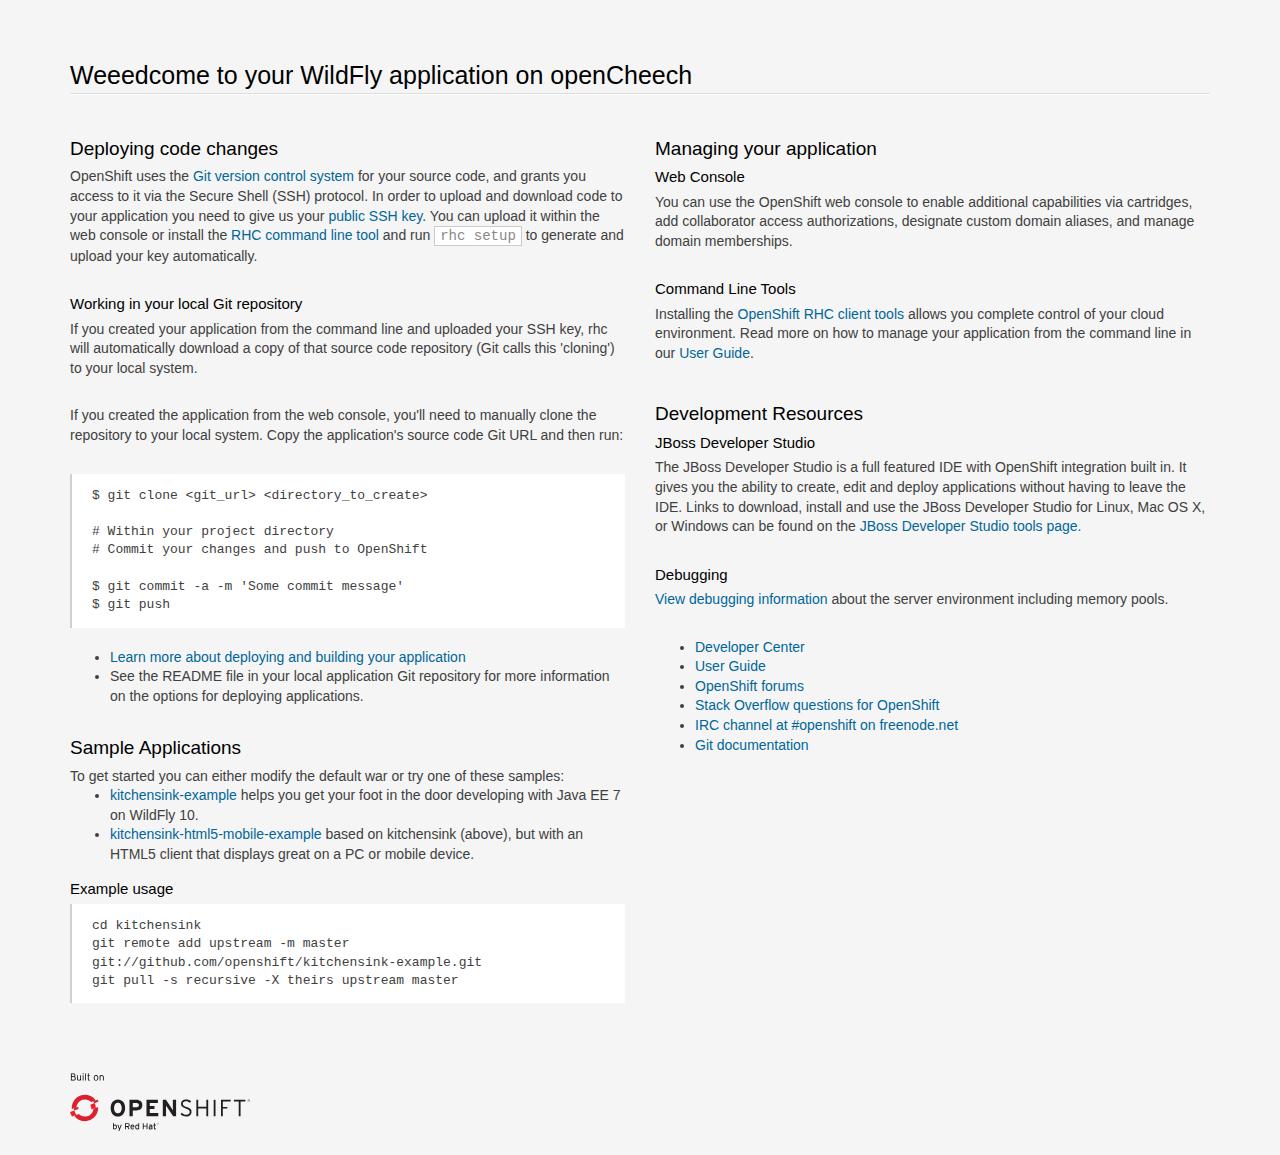
<file: src/main/webapp/index.html>
<!doctype html>
<html lang="en">
<head>
  <meta charset="utf-8">
  <meta http-equiv="X-UA-Compatible" content="IE=edge,chrome=1">
  <title>Welcome to Open Cheech</title>

<style>

  /*!
   * Bootstrap v3.0.0
   *
   * Copyright 2013 Twitter, Inc
   * Licensed under the Apache License v2.0
   * http://www.apache.org/licenses/LICENSE-2.0
   *
   * Designed and built with all the love in the world @twitter by @mdo and @fat.
   */

  .logo {
    background-size: cover;
    height: 58px;
    width: 180px;
    margin-top: 6px;
    background-image: url([data-uri]);
  }
  .logo a {
    display: block;
    width: 100%;
    height: 100%;
  }
  *, *:before, *:after {
      -moz-box-sizing: border-box;
      box-sizing: border-box;
  }
  aside,
  footer,
  header,
  hgroup,
  section{
    display: block;
  }
  body {
    color: #404040;
    font-family: "Helvetica Neue",Helvetica,"Liberation Sans",Arial,sans-serif;
    font-size: 14px;
  line-height: 1.4;
  }

  html {
    font-family: sans-serif;
    -ms-text-size-adjust: 100%;
    -webkit-text-size-adjust: 100%;
  }
  ul {
      margin-top: 0;
  }
  .container {
    margin-right: auto;
    margin-left: auto;
    padding-left: 15px;
    padding-right: 15px;
  }
  .container:before,
  .container:after {
    content: " ";
    /* 1 */

    display: table;
    /* 2 */

  }
  .container:after {
    clear: both;
  }
  .row {
    margin-left: -15px;
    margin-right: -15px;
  }
  .row:before,
  .row:after {
    content: " ";
    /* 1 */

    display: table;
    /* 2 */

  }
  .row:after {
    clear: both;
  }
  .col-sm-6, .col-md-6, .col-xs-12 {
    position: relative;
    min-height: 1px;
    padding-left: 15px;
    padding-right: 15px;
  }
  .col-xs-12 {
    width: 100%;
  }

  @media (min-width: 768px) {
    .container {
      width: 750px;
    }
    .col-sm-6 {
      float: left;
    }
    .col-sm-6 {
      width: 50%;
    }
  }

  @media (min-width: 992px) {
    .container {
      width: 970px;
    }
    .col-md-6 {
      float: left;
    }
    .col-md-6 {
      width: 50%;
    }
  }
  @media (min-width: 1200px) {
    .container {
      width: 1170px;
    }
  }

  a {
    color: #069;
    text-decoration: none;
  }
  a:hover {
    color: #EA0011;
    text-decoration: underline;
  }
  hgroup {
    margin-top: 50px;
  }
  footer {
      margin: 50px 0 25px;
      font-size: 11px
  }
  h1, h2, h3 {
    color: #000;
    line-height: 1.38em;
    margin: 1.5em 0 .3em;
  }
  h1 {
    font-size: 25px;
    font-weight: 300;
    border-bottom: 1px solid #fff;
    margin-bottom: .5em;
  }
  h1:after {
    content: "";
    display: block;
    width: 100%;
    height: 1px;
    background-color: #ddd;
  }
  h2 {
    font-size: 19px;
    font-weight: 400;
  }
  h3 {
    font-size: 15px;
    font-weight: 400;
    margin: 0 0 .3em;
  }
  p {
    margin: 0 0 2em;
  }
  p + h2 {
    margin-top: 2em;
  }
  html {
    background: #f5f5f5;
    height: 100%;
  }
  code {
    background-color: white;
    border: 1px solid #ccc;
    padding: 1px 5px;
    color: #888;
  }
  pre {
    display: block;
    padding: 13.333px 20px;
    margin: 0 0 20px;
    font-size: 13px;
    line-height: 1.4;
    background-color: #fff;
    border-left: 2px solid rgba(120,120,120,0.35);
    white-space: pre;
    white-space: pre-wrap;
    word-break: normal;
    word-wrap: break-word;
    overflow: auto;
    font-family: Menlo,Monaco,"Liberation Mono",Consolas,monospace !important;
  }

</style>

</head>
<body>

 <section class='container'>
          <hgroup>
            <h1>Weeedcome to your WildFly application on openCheech</h1>
          </hgroup>


        <div class="row">
          <section class='col-xs-12 col-sm-6 col-md-6'>
            <section>
              <h2>Deploying code changes</h2>
                <p>OpenShift uses the <a href="http://git-scm.com/">Git version control system</a> for your source code, and grants you access to it via the Secure Shell (SSH) protocol. In order to upload and download code to your application you need to give us your <a href="https://www.openshift.com/developers/remote-access">public SSH key</a>. You can upload it within the web console or install the <a href="https://www.openshift.com/developers/rhc-client-tools-install">RHC command line tool</a> and run <code>rhc setup</code> to generate and upload your key automatically.</p>
                
                <h3>Working in your local Git repository</h3>
                <p>If you created your application from the command line and uploaded your SSH key, rhc will automatically download a copy of that source code repository (Git calls this 'cloning') to your local system.</p>

                <p>If you created the application from the web console, you'll need to manually clone the repository to your local system. Copy the application's source code Git URL and then run:</p>

<pre>$ git clone &lt;git_url&gt; &lt;directory_to_create&gt;

# Within your project directory
# Commit your changes and push to OpenShift

$ git commit -a -m 'Some commit message'
$ git push</pre>
                  <ul>
                    <li><a href="https://www.openshift.com/developers/deploying-and-building-applications">Learn more about deploying and building your application</a></li>
                    <li>See the README file in your local application Git repository for more information on the options for deploying applications.</li>
                  </ul>

                <h2>Sample Applications</h2>
                  To get started you can either modify the default war or try one of these samples:
                    <ul>
                      <li><a href="https://github.com/wildfly/quickstart/tree/10.x/kitchensink">kitchensink-example</a> helps you get your foot in the door developing with Java EE 7 on WildFly 10.</li>
                      <li><a href="https://github.com/wildfly/quickstart/tree/10.x/kitchensink-html5-mobile">kitchensink-html5-mobile-example</a> based on kitchensink (above), but with an HTML5 client that displays great on a PC or mobile device.</li>
                    </ul>
                    
                    <h3>Example usage</h3>
<pre>
cd kitchensink
git remote add upstream -m master git://github.com/openshift/kitchensink-example.git
git pull -s recursive -X theirs upstream master</pre>

            </section>
            
            
          </section>
          <section class="col-xs-12 col-sm-6 col-md-6">

                <h2>Managing your application</h2>

                <h3>Web Console</h3>
                <p>You can use the OpenShift web console to enable additional capabilities via cartridges, add collaborator access authorizations, designate custom domain aliases, and manage domain memberships.</p>

                <h3>Command Line Tools</h3>
                <p>Installing the <a href="https://www.openshift.com/developers/rhc-client-tools-install">OpenShift RHC client tools</a> allows you complete control of your cloud environment. Read more on how to manage your application from the command line in our <a href="https://www.openshift.com/user-guide">User Guide</a>.
                </p>

                <h2>Development Resources</h2>
                  <h3>JBoss Developer Studio</h3>
                  <p>
                    The JBoss Developer Studio is a full featured IDE with OpenShift integration built in.
                    It gives you the ability to create, edit and deploy applications without having to
                    leave the IDE.  Links to download, install and use the JBoss Developer Studio for Linux,
                    Mac OS X, or Windows can be found on the
                    <a href="https://www.openshift.com/developers/tools">JBoss Developer Studio tools page.</a>
                  </p>
                  <h3>Debugging</h3>
                  <p><a href="snoop.jsp">View debugging information</a> about the server environment including memory pools.</p>
                  <ul>
                    <li><a href="https://www.openshift.com/developers">Developer Center</a></li>
                    <li><a href="https://www.openshift.com/user-guide">User Guide</a></li>
                    <li><a href="https://www.openshift.com/forums/openshift">OpenShift forums</a></li>
                    <li><a href="http://stackoverflow.com/questions/tagged/openshift">Stack Overflow questions for OpenShift</a></li>
                    <li><a href="http://webchat.freenode.net/?randomnick=1&channels=openshift&uio=d4">IRC channel at #openshift on freenode.net</a></li>
                    <li><a href="http://git-scm.com/documentation">Git documentation</a></li>
                  </ul>

                  

                

          </section>
        </div>
        
        <footer>
          <div class="logo"><a href="https://www.openshift.com/"></a></div>
        </footer>
</section>


</body>
</html>
</file>
